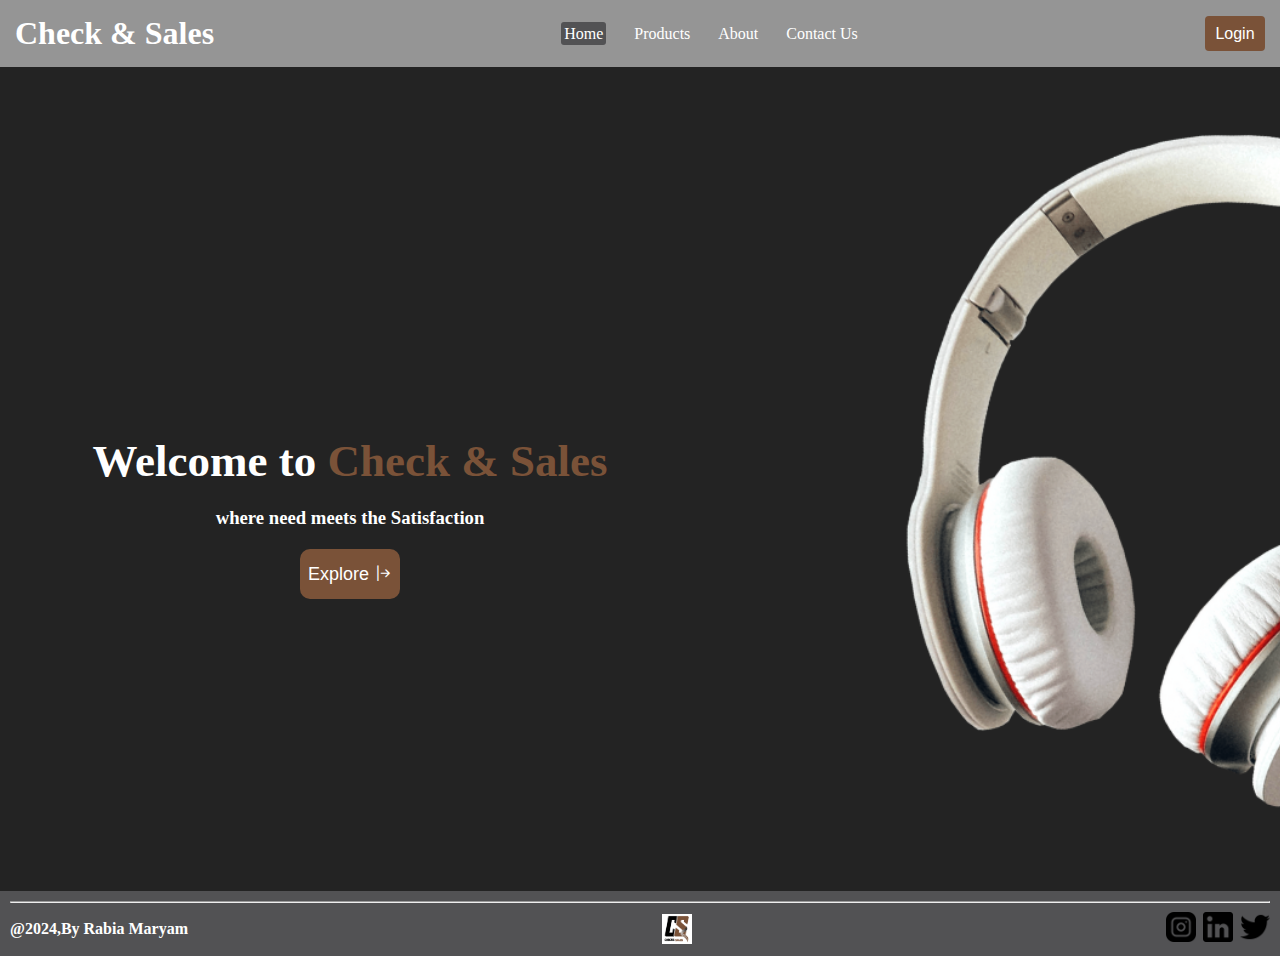
<file: index.html>
<!DOCTYPE html>
<html lang="en">

<head>
    <meta charset="UTF-8">
    <meta name="viewport" content="width=device-width, initial-scale=1.0">
    <link rel="stylesheet" href="style.css">
    <link rel="stylesheet" href="https://cdn.jsdelivr.net/npm/bootstrap-icons@1.11.3/font/bootstrap-icons.min.css">
    <link rel="website icon" href="img/Black & Blue Minimalist Modern Initial Font Logo.png">
    <title>Check & Sales</title>
</head>

<body>
    <nav>
        <div class="nav-left">
            <h1>Check & Sales</h1>
        </div>
        <div class="nav-center">
            <ul>
                <li><a href="./index.html" class="active">Home</a></li>
                <li><a href="./product.html">Products</a></li>
                <li><a href="./about.html">About</a></li>
                <li><a href="./contactus.html">Contact Us</a></li>
            </ul>
        </div>
        <div class="nav-right">
            <button id="login"><a href="./login.html">Login</a></button>
            <button id="logout">Logout</button>
        </div>
        <div class="list">
            <i class="bi bi-list" onclick="showSidebar()"></i>
        </div>

        <!-- sidebar -->
        <div class="nav-center sidebar">
            <ul>
                <i class="bi bi-x-square" id="cut" onclick="hideSidebar()"></i>
                <li><a href="./index.html">Home</a></li>
                <li><a href="./product.html">Products</a></li>
                <li><a href="about.html">About</a></li>
                <li><a href="contactus.html">Contact Us</a></li>
                <button id="login"><a href="./login.html">Login</a></button>
                <button id="logout">Logout</button>
            </ul>
        </div>

    </nav>

    <div class="home-container">
        <div class="home-left">
            <h1>Welcome to <span class="home-title">Check & Sales</span></h1>
            <h3>where need meets the Satisfaction</h3>
            <button><a href="./product.html">Explore <i class="bi bi-arrow-bar-right"></i> </a></button>
        </div>
    </div>

    <footer>
        <hr>
        <div class="footer-items">
            <h4>@2024,By Rabia Maryam</h4>
            <img src="img/Black & Blue Minimalist Modern Initial Font Logo.png" alt="" class="footer-logo">
            <ul>
                <li><img src="img/1400829.png" alt=""></li>
                <li><img src="img/61109.png" alt=""></li>
                <li><img src="img/733635.png" alt=""></li>
            </ul>
        </div>
    </footer>
    <script src="script.js"></script>
</body>

</html>
</file>
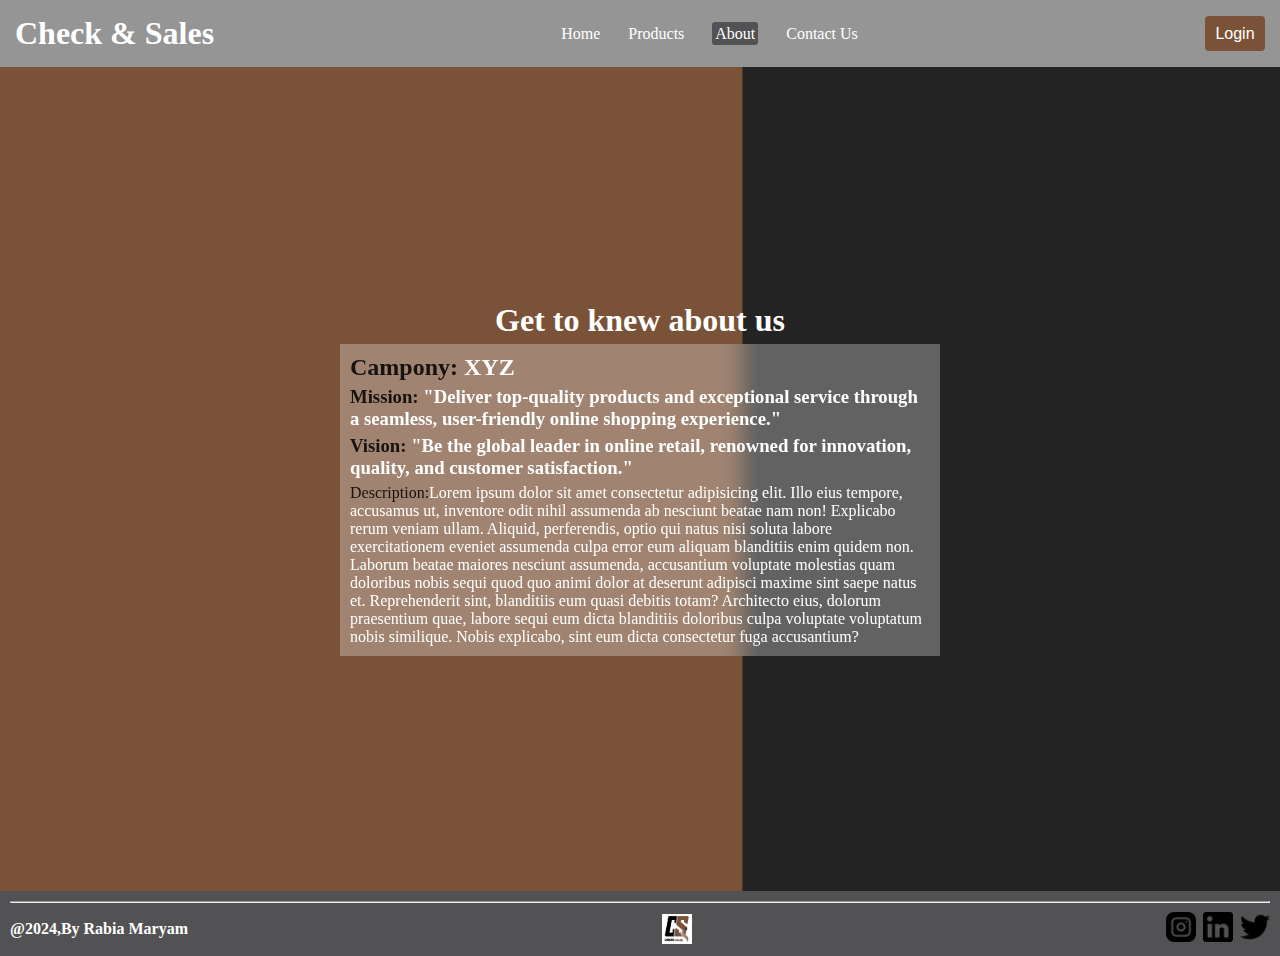
<file: about.html>
<!DOCTYPE html>
<html lang="en">

<head>
    <meta charset="UTF-8">
    <meta name="viewport" content="width=device-width, initial-scale=1.0">
    <link rel="stylesheet" href="style.css">
    <link rel="stylesheet" href="https://cdn.jsdelivr.net/npm/bootstrap-icons@1.11.3/font/bootstrap-icons.min.css">
    <link rel="website icon" href="img/Black & Blue Minimalist Modern Initial Font Logo.png">
    <title>About Us</title>
</head>

<body>
    <nav>
        <div class="nav-left">
            <h1>Check & Sales</h1>
        </div>
        <div class="nav-center">
            <ul>
                <li><a href="./index.html">Home</a></li>
                <li><a href="./product.html">Products</a></li>
                <li><a href="./about.html" class="active">About</a></li>
                <li><a href="./contactus.html">Contact Us</a></li>
            </ul>
        </div>
        <div class="nav-right">
            <button id="login"><a href="./login.html">Login</a></button>
            <button id="logout">Logout</button>
        </div>
        <div class="list">
            <i class="bi bi-list" onclick="showSidebar()"></i>
        </div>

        <!-- sidebar -->
        <div class="nav-center sidebar">
            <ul>
                <i class="bi bi-x-square" id="cut" onclick="hideSidebar()"></i>
                <li><a href="./index.html">Home</a></li>
                <li><a href="./product.html">Products</a></li>
                <li><a href="about.html">About</a></li>
                <li><a href="contactus.html">Contact Us</a></li>
                <button id="login"><a href="./login.html">Login</a></button>
                <button id="logout">Logout</button>
            </ul>
        </div>
    </nav>

    <div class="about-container">
        <div class="about-heading">
            <h1>Get to knew about us</h1>
        </div>
        <div class="about-main">
            <h2><span class="about-span">Campony:</span> XYZ</h2>
            <h3><span class="about-span">Mission:</span> "Deliver top-quality products and exceptional service through a seamless, user-friendly online shopping experience."</h3>
            <h3><span class="about-span">Vision:</span> "Be the global leader in online retail, renowned for innovation, quality, and customer satisfaction."</h3>
            <p><span class="about-span">Description:</span>Lorem ipsum dolor sit amet consectetur adipisicing elit. Illo eius tempore, accusamus ut, inventore odit
                nihil assumenda ab nesciunt beatae nam non! Explicabo rerum veniam ullam. Aliquid, perferendis, optio
                qui natus nisi soluta labore exercitationem eveniet assumenda culpa error eum aliquam blanditiis enim
                quidem non. Laborum beatae maiores nesciunt assumenda, accusantium voluptate molestias quam doloribus
                nobis sequi quod quo animi dolor at deserunt adipisci maxime sint saepe natus et. Reprehenderit sint,
                blanditiis eum quasi debitis totam? Architecto eius, dolorum praesentium quae, labore sequi eum dicta
                blanditiis doloribus culpa voluptate voluptatum nobis similique. Nobis explicabo, sint eum dicta
                consectetur fuga accusantium?</p>
        </div>
    </div>


    <footer>
        <hr>
        <div class="footer-items">
            <h4>@2024,By Rabia Maryam</h4>
            <img src="img/Black & Blue Minimalist Modern Initial Font Logo.png" alt="" class="footer-logo">
            <ul>
                <li><img src="img/1400829.png" alt=""></li>
                <li><img src="img/61109.png" alt=""></li>
                <li><img src="img/733635.png" alt=""></li>
            </ul>
        </div>
    </footer>
    <script src="script.js"></script>
</body>

</html>
</file>
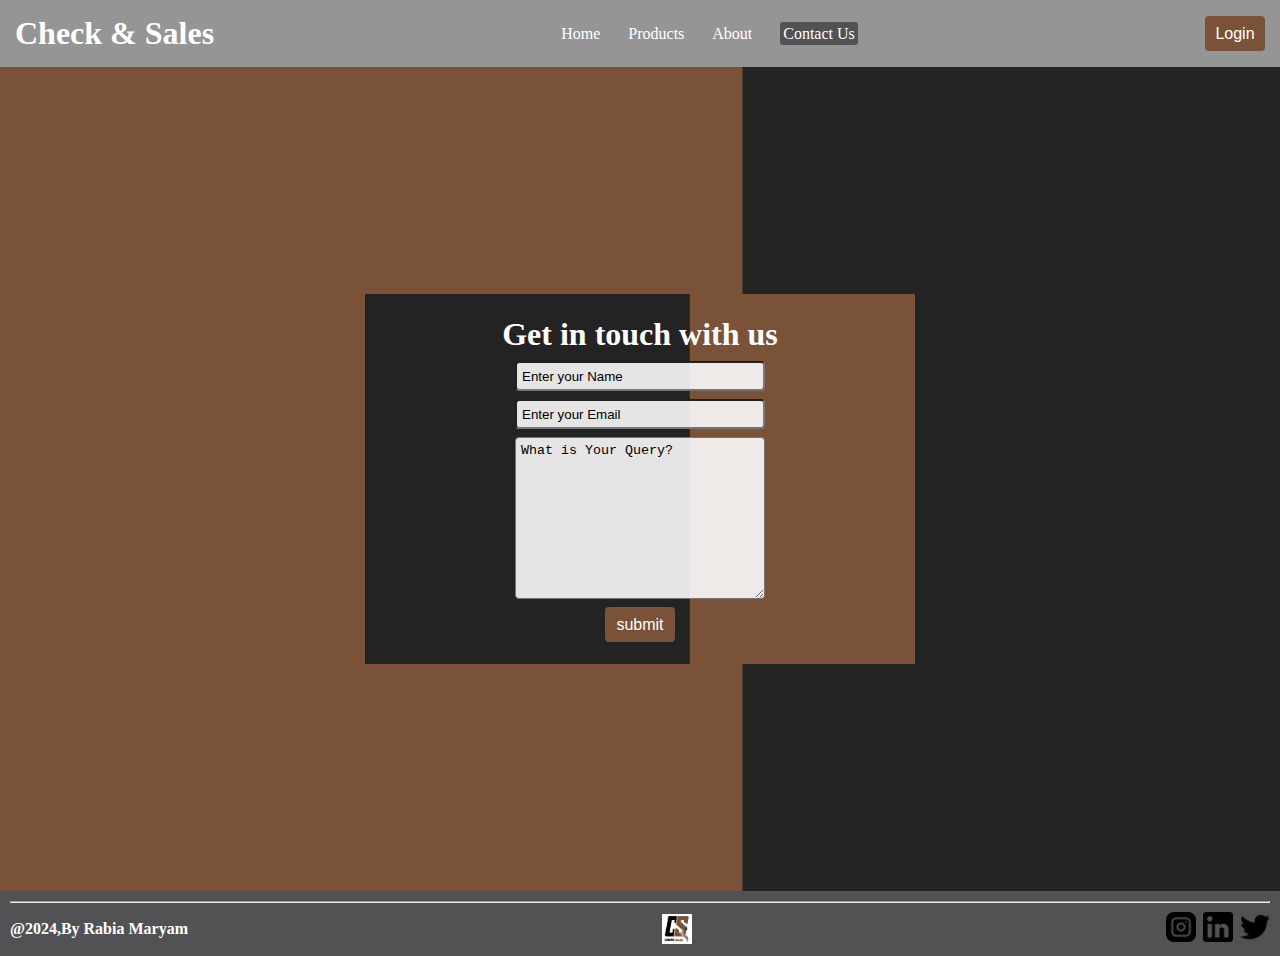
<file: contactus.html>
<!DOCTYPE html>
<html lang="en">
<head>
    <meta charset="UTF-8">
    <meta name="viewport" content="width=device-width, initial-scale=1.0">
    <link rel="stylesheet" href="style.css">
    <link rel="stylesheet" href="https://cdn.jsdelivr.net/npm/bootstrap-icons@1.11.3/font/bootstrap-icons.min.css">
    <link rel="website icon" href="img/Black & Blue Minimalist Modern Initial Font Logo.png">
    <title>Contact Us</title>
</head>
<body>
    <nav>
        <div class="nav-left">
            <h1>Check & Sales</h1>
        </div>
        <div class="nav-center">
            <ul>
                <li><a href="./index.html">Home</a></li>
                <li><a href="./product.html">Products</a></li>
                <li><a href="./about.html">About</a></li>
                <li><a href="./contactus.html" class="active">Contact Us</a></li>
            </ul>
        </div>
        <div class="nav-right">
            <button id="login"><a href="./login.html">Login</a></button>
            <button id="logout">Logout</button>
        </div>
        <div class="list">
            <i class="bi bi-list" onclick="showSidebar()"></i>
        </div>

        <!-- sidebar -->
        <div class="nav-center sidebar">
            <ul>
                <i class="bi bi-x-square" id="cut" onclick="hideSidebar()"></i>
                <li><a href="./index.html">Home</a></li>
                <li><a href="./product.html">Products</a></li>
                <li><a href="about.html">About</a></li>
                <li><a href="contactus.html">Contact Us</a></li>
                <button id="login"><a href="./login.html">Login</a></button>
                <button id="logout">Logout</button>
            </ul>
        </div>
    </nav>

    <div class="contact-container">
        <div class="contact-form">
            <h1>Get in touch with us</h1>
            <input type="text" placeholder="Enter your Name">
            <input type="text" placeholder="Enter your Email">
            <textarea name="" id="" cols="30" rows="10" placeholder="What is Your Query?"></textarea>
            <button id="contact-button">submit</button>
        </div>
    </div>

    <footer>
        <hr>
        <div class="footer-items">
            <h4>@2024,By Rabia Maryam</h4>
            <img src="img/Black & Blue Minimalist Modern Initial Font Logo.png" alt="" class="footer-logo">
            <ul>
                <li><img src="img/1400829.png" alt=""></li>
                <li><img src="img/61109.png" alt=""></li>
                <li><img src="img/733635.png" alt=""></li>
            </ul>
        </div>
    </footer>

    <script src="script.js"></script>
</body>
</html>
</file>
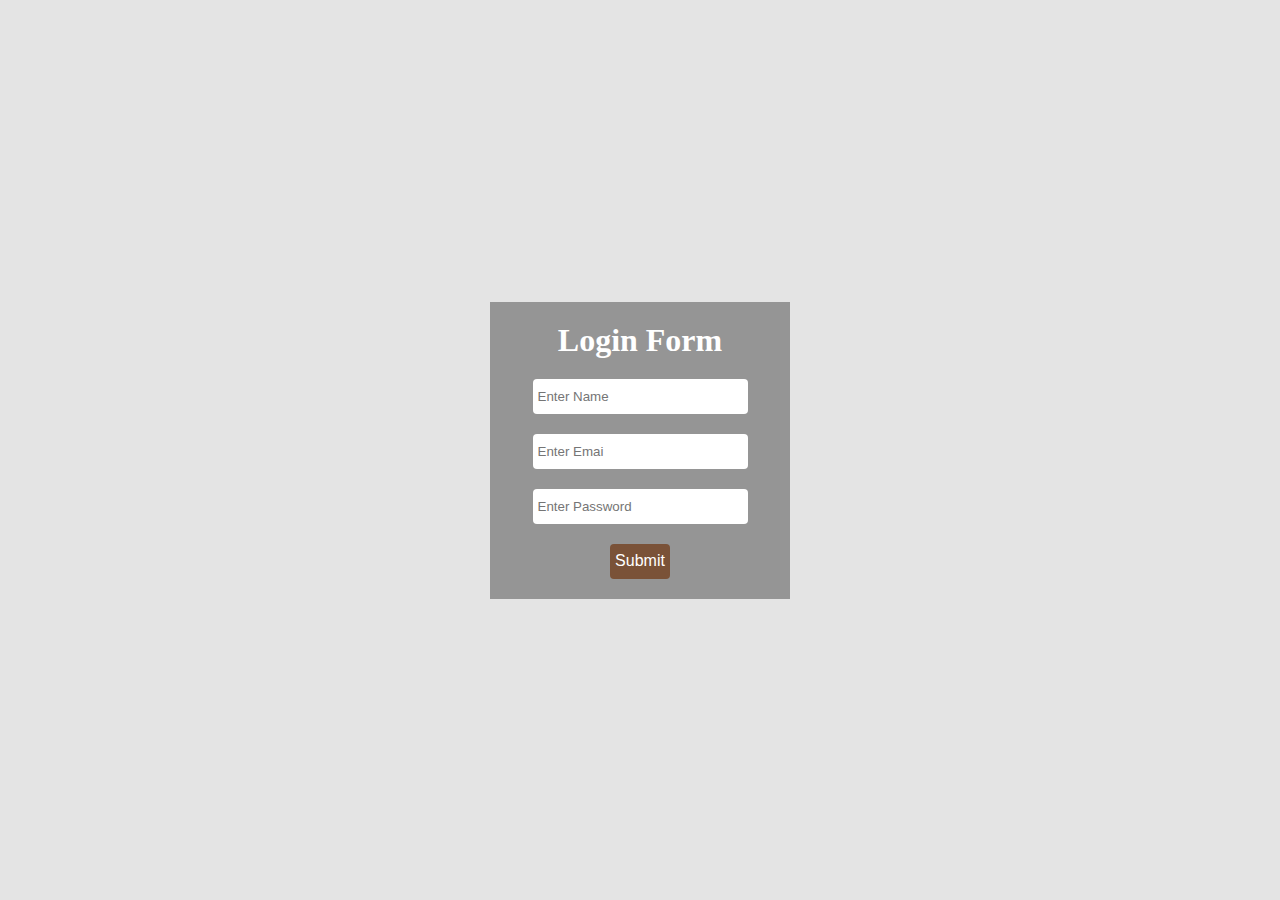
<file: login.html>
<!DOCTYPE html>
<html lang="en">
<head>
    <meta charset="UTF-8">
    <meta name="viewport" content="width=device-width, initial-scale=1.0">
    <link rel="stylesheet" href="style.css">
    <title>Login</title>
</head>
<body>
    <div class="login-container">
        <div class="login-main">
            <h1>Login Form</h1>
            <input type="text" id="name" placeholder="Enter Name" required>
            <input type="email" id="email" placeholder="Enter Emai" required>
            <input type="password" id="password" placeholder="Enter Password" required>
            <button id="submit" onclick="store()"><a href="./index.html">Submit</a></button>
        </div>
    </div>

    <script src="./script.js"></script>
</body>
</html>
</file>
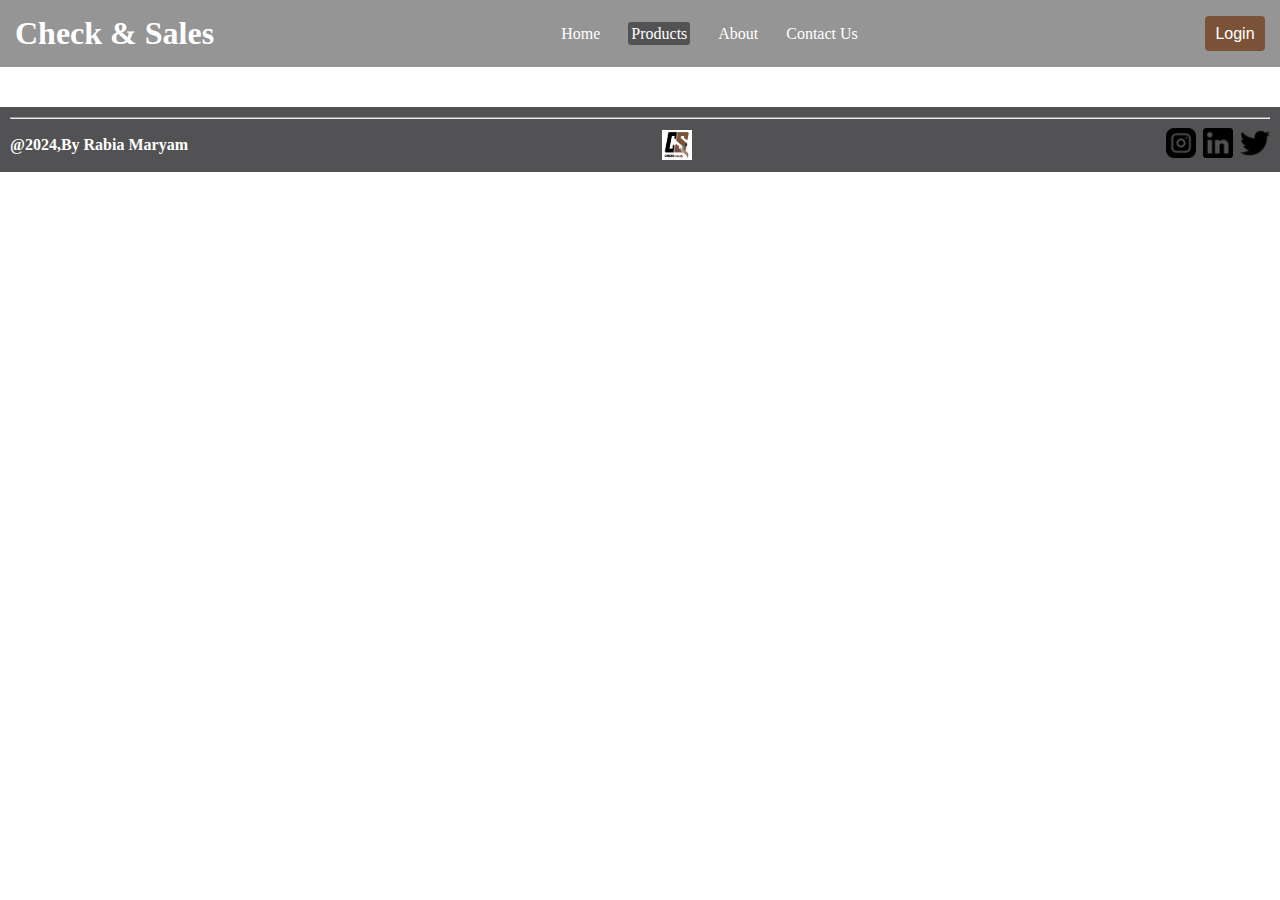
<file: product.html>
<!DOCTYPE html>
<html lang="en">
<head>
    <meta charset="UTF-8">
    <meta name="viewport" content="width=device-width, initial-scale=1.0">
    <link rel="stylesheet" href="style.css">
    <link rel="stylesheet" href="https://cdn.jsdelivr.net/npm/bootstrap-icons@1.11.3/font/bootstrap-icons.min.css">
    <link rel="website icon" href="img/Black & Blue Minimalist Modern Initial Font Logo.png">
    <title>Products</title>
</head>
<body>
    <nav>
        <div class="nav-left">
            <h1>Check & Sales</h1>
        </div>
        <div class="nav-center">
            <ul>
                <li><a href="./index.html">Home</a></li>
                <li><a href="./product.html" class="active">Products</a></li>
                <li><a href="./about.html">About</a></li>
                <li><a href="./contactus.html">Contact Us</a></li>
            </ul>
        </div>
        <div class="nav-right">
            <button id="login"><a href="./login.html">Login</a></button>
            <button id="logout">Logout</button>
        </div>
        <div class="list">
            <i class="bi bi-list" onclick="showSidebar()"></i>
        </div>

        <!-- sidebar -->
        <div class="nav-center sidebar">
            <ul>
                <i class="bi bi-x-square" id="cut" onclick="hideSidebar()"></i>
                <li><a href="./index.html">Home</a></li>
                <li><a href="./product.html">Products</a></li>
                <li><a href="about.html">About</a></li>
                <li><a href="contactus.html">Contact Us</a></li>
                <button id="login"><a href="./login.html">Login</a></button>
                <button id="logout">Logout</button>
            </ul>
        </div>
    </nav>
    <div class="product-container" id="product-container">
    </div>

    <footer>
        <hr>
        <div class="footer-items">
            <h4>@2024,By Rabia Maryam</h4>
            <img src="img/Black & Blue Minimalist Modern Initial Font Logo.png" alt="" class="footer-logo">
            <ul>
                <li><img src="img/1400829.png" alt=""></li>
                <li><img src="img/61109.png" alt=""></li>
                <li><img src="img/733635.png" alt=""></li>
            </ul>
        </div>
    </footer>

    <script src="script.js"></script>
</body>
</html>
</file>
<file: style.css>
*{
    padding:0px;
    margin: 0px;
    box-sizing: border-box;
}
nav{
    /* width: 100vw; */
    display: flex;
    justify-content: space-between;
    align-items: center;
    padding: 15px;
    background-color: #959595;
    color: white;
}
.nav-center{
    width: 25%;
}
.nav-center ul{
    display: flex;
    justify-content: space-between;  
}
.nav-center ul li{
    padding:8px;
    list-style: none;
}
.nav-center ul li a{
    text-decoration: none;
   color: white;
}
.nav-center ul li:hover{
    background-color: #525254;
    border-radius: 4px;
}
.active{
    background-color: #525254;
    padding: 3px;
    border-radius: 3px;
}
#login , #logout , #submit , .home-left button , #contact-button ,.product-btn{
    width:60px;
    height: 35px;
    font-size: 16px;
    cursor: pointer;
    background-color: #7A5238;
    border-radius: 4px;
    border:none;
    color: white;
}
#login a, #submit a{
    text-decoration: none;
    color: white;
}
#logout{
    display: none;
}
.list i{
    font-size: 30px;
    color: white;
}
.list{
    display: none;
}
.sidebar{
    position:fixed;
    top: 0px;
    right: 0px;
    background-color: rgba(255, 255, 255, 0.541);
    z-index: 999;
    height: 70vh;
    width: 260px;
    padding: 10px;
    border-radius: 4px;
    backdrop-filter: blur(10px);
    display: none;
}
.sidebar ul{
    display: flex;
    flex-direction: column;
    gap: 10px;
}
#cut{
    font-size: 24px;
}

/* login page design */
.login-container{
    width: 100vw;
    height: 100vh;
    display: flex;
    justify-content: center;
    align-items: center;
    background-color:#95959542 ;
}
.login-main{
    display: flex;
    justify-content: center;
    align-items: center;
    flex-direction: column;
    gap: 20px;
    background-color: #959595;
    padding: 20px;
    width:300px;
    color: white;
}
#name , #email , #password{
    height: 35px;
    width: 215px;
    padding: 5px;
    border: none;
    border-radius: 4px;
}

/* Home page styling */
.home-container{
    /* width:100vw;*/
    height: 91.56vh;
    background-image: url("img/Untitled\ design\ \(6\).png");
    background-repeat: no-repeat;
    background-size:cover;
}
.home-left{
    width: 700px;
    height: 100vh;
    display: flex;
    justify-content: center;
    align-items: center;
    flex-direction: column;
    gap: 20px;
    color: white;
}
.home-left h1{
    font-size: 45px;
}
.home-title{
    color: #7A5238;
}
.home-left button {
    width: 100px;
    height: 50px;
    border-radius: 10px;
}
.home-left button a{
    text-decoration: none;
    color: white;
    font-size: 18px;
}

/* footer styling */
footer{
    padding: 10px;
    background-color: #525254;
    color: white;
    display: flex;
    flex-direction: column;
    gap: 8.5px;
}
.footer-items{
    display: flex;
    justify-content:space-between;
    align-items: center;
   
}
.footer-items img{
    width: 30px;
    height: 30px;
    cursor: pointer;
}
.footer-items ul{
    display: flex;
    gap: 7px;
}
.footer-items ul li{
    list-style: none;
}

/* contact us style */
.contact-container{
    height: 91.56vh;
    background-image: url("img/Home\ \(2\).png");
    background-repeat: no-repeat;
    background-size: cover;
    display: flex;
    justify-content: center;
    align-items: center;
}
.contact-form{
    width: 550px;
    height: 370px;
    background-image: url("img/Home\ \(1\).png");
    background-repeat: no-repeat;
    background-size: cover;
    display: flex;
    flex-direction: column;
    justify-content: center;
    align-items: center;
    gap: 8px;
    color: white;
}
.contact-form input {
  
    height: 30px;
}
.contact-form input , .contact-form textarea{
    /* color: black; */
    width: 250px;
    background-color:rgba(255, 255, 255, 0.884);
    outline: none;
    padding: 5px;
    border-radius: 4px;
   
}
.contact-form input::placeholder, .contact-form textarea::placeholder{
    color: black;
}
#contact-button{
    width:70px ;
}

/* product page styling */
.product-container{
    background-color: rgba(255, 255, 255, 0.308);
    color: white;
    padding: 20px;
    display: flex;
    justify-content: space-around;
    flex-wrap: wrap;
    gap: 25px;
}
.products{
    flex-basis: 22%;
    width: 250px;
    /* height: 300px; */
    background-color: #2323239c;
    padding: 10px;
    display: flex;
    flex-direction: column;
    justify-content:center;
    align-items:flex-start;
    gap: 3px;
    border-radius: 4px;
    box-shadow: 2px 2px 3px rgba(0, 0, 0, 0.76);
}
.products img{
    width: 80%;
    height: 150px;
}
.product-btn{
    width: 100px;
}
.price-span{
    color: black;
}

/* about page styling */
.about-container{
    display: flex;
    justify-content: center;
    align-items: center;
    flex-direction: column;
    height: 91.56vh;
    background-image: url("img/Home\ \(2\).png");
    background-repeat: no-repeat;
    background-size: cover;
    color: white;
    padding: 20px;
    gap:5px;
}
.about-main{
    width:600px;
    display: flex;
    flex-direction: column;
    gap: 5px;
    background-color: rgba(255, 255, 255, 0.288);
    padding: 10px;
    backdrop-filter: blur(10px);

}
.about-span{
    color: rgba(0, 0, 0, 0.863);
}

/* responsive design  */
@media (min-width: 720px) and (max-width: 1100px) {
    .nav-center{
        width: 45%;
    }
    .product-container{
        gap:10px;
        padding:10px;
    }
    .products{
        flex-basis: 30%;
    }
   
}
@media (min-width: 600px) and (max-width: 720px){
    .nav-center{
        width: 50%;
    }
    .home-container{
        /* height: 75vh; */
        background-image: none;
        background-color: #232323;
    }
    .home-left h1{
        font-size: 30px;
    }
    .home-left button{
        width: 100px;
        height: 40px;
    }
    .home-left h3{
        font-size: 16px;
    }
    .home-left{
        width: inherit;
        height: inherit;
    }
    .product-container{
        gap:10px;
        padding:10px;
    }
    .products{
        flex-basis: 35%;
    }
    .about-main{
        width:500px;
    }
}
@media (min-width: 200px) and (max-width: 600px) {
    .nav-center{
        display: none;
    }
    .nav-right{
        display: none;
    }
    .list{
        display: block;
    }
    .home-container{
        /* height: 75vh; */
        background-image: none;
        background-color: #232323;
    }
    .home-left h1{
        font-size: 30px;
    }
    .home-left button{
        width: 100px;
        height: 40px;
    }
    .home-left h3{
        font-size: 16px;
    }
    .home-left{
        width: inherit;
        height: inherit;
    }
    .footer-logo{
        display: none;
    }
    .contact-form{
        background-image: none;
        background-color: #232323;
        margin: 10px;
    }
    .product-container{
        gap:10px;
        padding:10px;
    }
    .products{
        flex-basis: 45%;
    }
    .about-container{
        height: auto;
    }
    .about-main{
        width:90%;
    }
}
</file>
